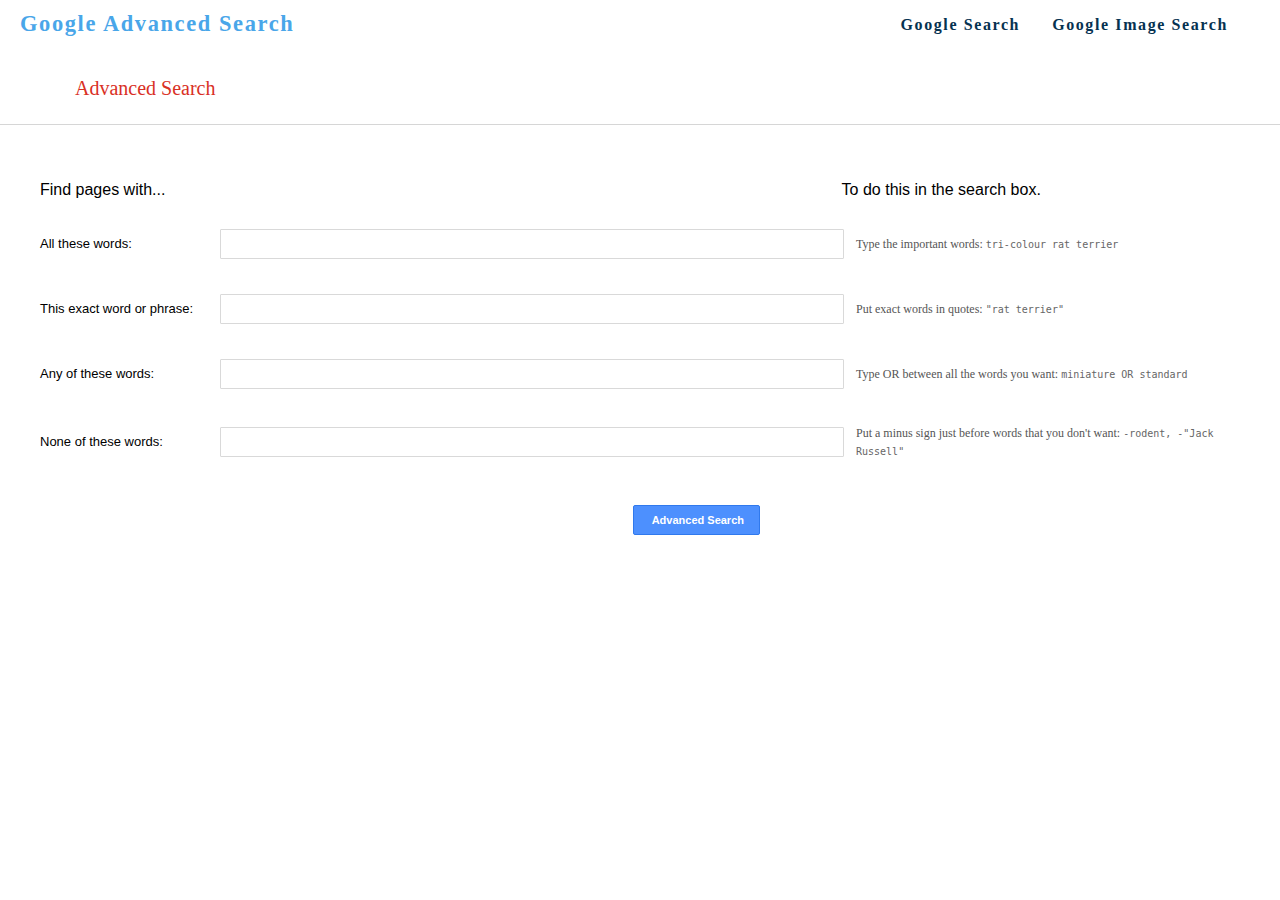
<file: advance.html>
<!DOCTYPE html>
<html lang="en">
    <head>
        <meta charset="UTF-8" />
        <meta name="viewport" content="width=device-width, initial-scale=1.0" />
        <title>Search</title>

        <link rel="stylesheet" href="index.css" />
        <link rel="stylesheet" 
        href="https://cdnjs.cloudflare.com/ajax/libs/font-awesome/4.7.0/css/font-awesome.min.css">

        
    </head>
    <body>

        <nav>
            <div class="nav-center">
              <h3>Google Advanced Search</h4>
              <ul class="nav-links" >
                <li>
                  <a href="index.html">Google  Search</a>
                </li>
                <li>
                    <a href="image.html">Google Image Search</a>
                </li>
              </ul>
            </div>
          </nav>

          <div class="subtitle">
            <label>Advanced Search</label>
        </div>

        <div class="line"></div>

        <div class="advanced-search-container">
            <form action="https://www.google.com/search" method="get">
                <label>Find pages with...</label>
                <div class="whitespace"></div>
                <label>To do this in the search box.</label>
                <div class="form-group">
                    <label>All these words:</label>
                    <input type="text" name="as_q" autocomplete="off">
                    <div class="note">
                        Type the important words: <span>tri-colour rat terrier</span>
                    </div>
                </div>
                <div class="form-group">
                    <label>This exact word or phrase:</label>
                    <input type="text" name="as_epq" autocomplete="off">
                    <div class="note">
                        Put exact words in quotes: <span>"rat terrier"</span>
    </div>
                </div>
                <div class="form-group">
                    <label>Any of these words: </label>
                    <input type="text" name="as_oq" autocomplete="off">
                    <div class="note">
                        Type OR between all the words you want: <span>miniature OR standard</span>
    </div>
                </div>
                <div class="form-group">
                    <label>None of these words:</label>
                    <input type="text" name="as_eq" autocomplete="off">
                    <div class="note">
                        Put a minus sign just before words that you don't want: <span >-rodent, -"Jack Russell"</span>
    </div>
                </div>
                <div class="form-group">
                    <div class="button-container">
                        <input type="submit" class="button" value=" Advanced Search">
                    </div>
                </div>
            </form>
        </div>

        
      
    </body>
</html>
</file>
<file: index.css>
/*
=============== 
Global Styles
===============
*/

* {
  margin: 0;
  padding: 0;
  box-sizing: border-box;
}
body {
  line-height: 1.5;
  font-size: 1.2rem;
}
ul {
  list-style-type: none;
}
a {
  text-decoration: none;
}

h3 {
  letter-spacing: 0.1rem;
  text-transform: capitalize;
  line-height: 1.25;
  margin-bottom: 0.75rem;
}

/*
=============== 
Nav
===============
*/
nav {
  background: white;
  height: 3rem;
  display: grid;
  align-items: center;
}
.nav-center {
  padding-left: 20px;
  padding-right: 20px;
  display: flex;
  align-items: center;
  justify-content: space-between;
}
.nav-center h3 {
  margin-bottom: 0;
  color: hsl(205, 78%, 60%);
}
.nav-links {
  display: flex;
}
nav a {
  text-transform: capitalize;
  font-weight: 700;
  color: hsl(205, 86%, 17%);
  letter-spacing: 0.1rem;
  margin-right: 2rem;
  font-size: 1rem;
}
nav a:hover {
  color: hsl(205, 78%, 60%);
}
/*
=============== 
Container
===============
*/
main {
  min-height: calc(100vh - 10rem);
  display: grid;
  place-items: center;
}
.container {
  text-align: center;
}

.input-field i {
  position: absolute;
}

.input-field {
  width: 100%;
  margin-bottom: 10px;
}

.text-input:hover {
  box-shadow: 1px 1px 8px 1px #dcdcdc;
}

.icon {
  padding: 10px;
  color: lightgray;
  min-width: 50px;
  text-align: center;
}

.text-input {
  margin-bottom: 1rem;
  height: 44px;
  width: 590px;
  border: 2px solid #dcdcdc;
  border-radius: 30px;
  text-align: center;
}

.input-btn {
  background-color: #f5f5f5;
  border: none;
  color: #707070;
  font-size: 15px;
  padding: 10px 20px;
  margin: 5px;
  border-radius: 4px;
  outline: none;
}
.input-btn:hover {
  border: 1px solid #c8c8c8;
  padding: 9px 19px;
  color: #808080;
}

.logo-subtext {
  color: #4285f4;
  position: relative;
  left: 110px;
  top: -40px;
}

.subtitle {
  margin: 25px 35px;
  margin-bottom: 20px;
}
.subtitle label {
  color: #d93025;
  font-size: 20px;
  margin-top: 15px;
  margin-left: 40px;
}
.line {
  border-bottom: solid 1px #d6d6d6;
}

.advanced-search-container {
  margin: 50px 40px;
}
.advanced-search-container label {
  display: inline-block;
  width: 26%;
  font-size: 16px;
  font-family: Arial, Helvetica, sans-serif;
}
.advanced-search-container .whitespace {
  display: inline-block;
  width: 40%;
}
.advanced-search-container .form-group {
  display: flex;
  align-items: center;
  margin-top: 15px;
  padding: 10px 0;
}
.advanced-search-container .form-group label {
  width: 15%;
  font-size: 13px;
}
.advanced-search-container .form-group input[type="text"] {
  width: 52%;
  height: 30px;
  padding: 1px 8px;
  border-radius: 1px;
  border: 1px solid #d9d9d9;
  font-size: 13px;
}
.advanced-search-container .form-group .note {
  font-size: 12px;
  width: 30%;
  margin-left: 1%;
  color: #555;
}
.advanced-search-container .form-group .note span {
  font-family: monospace;
  color: #666;
  font-size: 10px;
}
.advanced-search-container .form-group .button-container {
  width: 60%;
}

input.button {
  background-color: #4d90fe;
  color: #fff;
  border-radius: 2px;
  border: 1px solid #3079ed;
  float: right;
  height: 30px;
  width: 127px;
  font-size: 11px;
  margin: 10px 0px;
  padding: 0px 12px;
  font-weight: bold;
}
</file>
